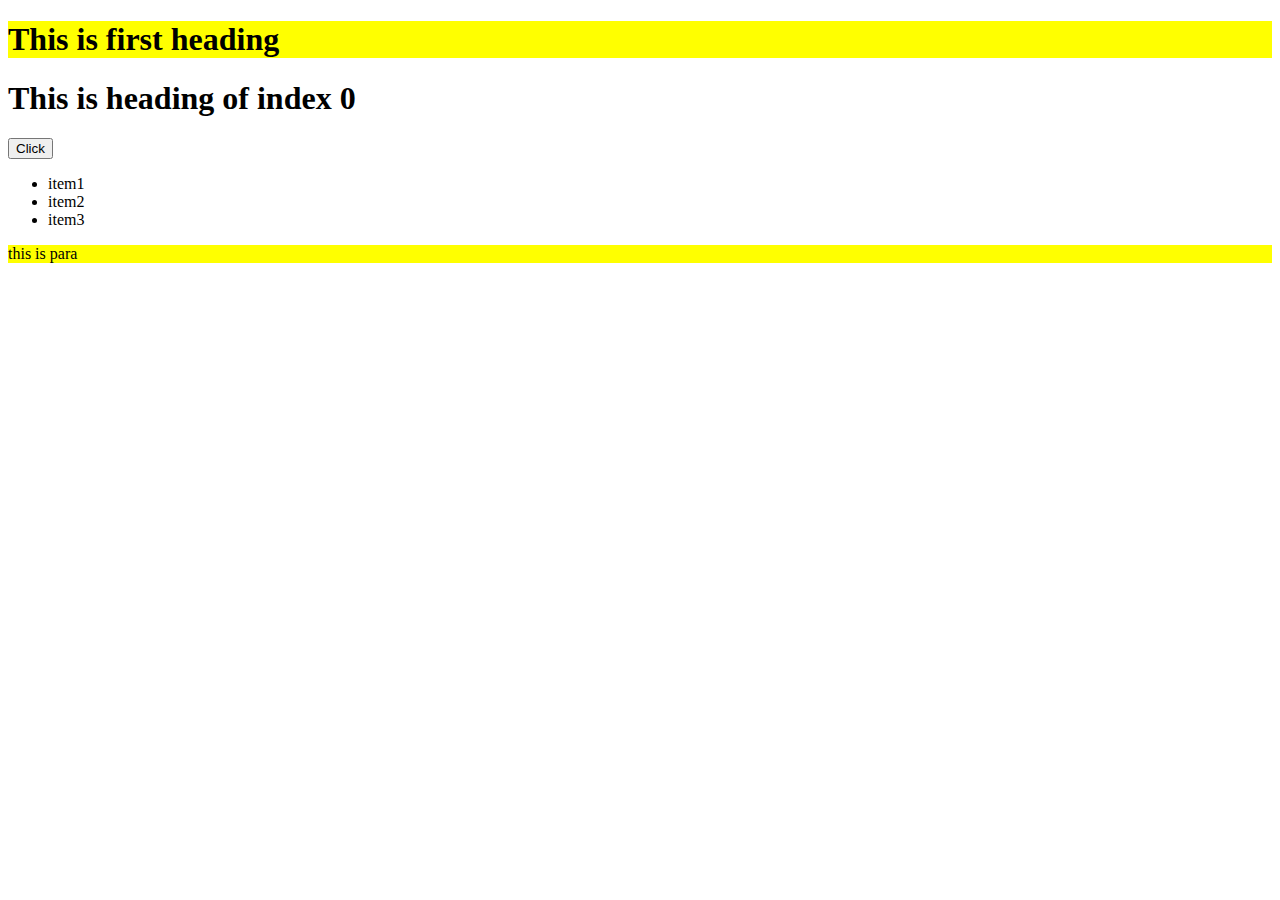
<file: DOM/index.html>
<!DOCTYPE html>
<html lang="en">
<head>
    <meta charset="UTF-8">
    <meta http-equiv="X-UA-Compatible" content="IE=edge">
    <meta name="viewport" content="width=device-width, initial-scale=1.0">
    <title>Document</title>
</head>
<body>
    <h1 id="heading">This is first heading</h1>
    <h1>This is heading of index 0</h1>
    <button>Click</button>
    <ul>
        <li class="list-item">item1</li>
        <li class="list-item">item2</li>
        <li class="list-item">item3</li>
    </ul>

    <p id="p">this is para</p>

    <script>
        //document.array.object.object = "property"
    //     document.getElementsByTagName("h1")[1].style.color = "red";
    //     document.getElementsByTagName("button")[0].style.backgroundColor = "yellow";


    //     document.getElementsByClassName("list-item")[0].style.backgroundColor = "purple";

    //     //this will not work we have to give index number
    //     document.getElementsByClassName("list-item").style.color = "red";

    //     //It will not give the list of item in array
    //    console.log(document.getElementById("p"));

       //queryselector work for all tagName,Id,ClassName;
       //for class use (.) and for id use (#) operator
       document.querySelector("#heading").style.backgroundColor = "yellow";
       document.querySelector("#p").style.backgroundColor = "yellow";


       //querySelectorAll()
    </script>
</body>
</html>
</file>
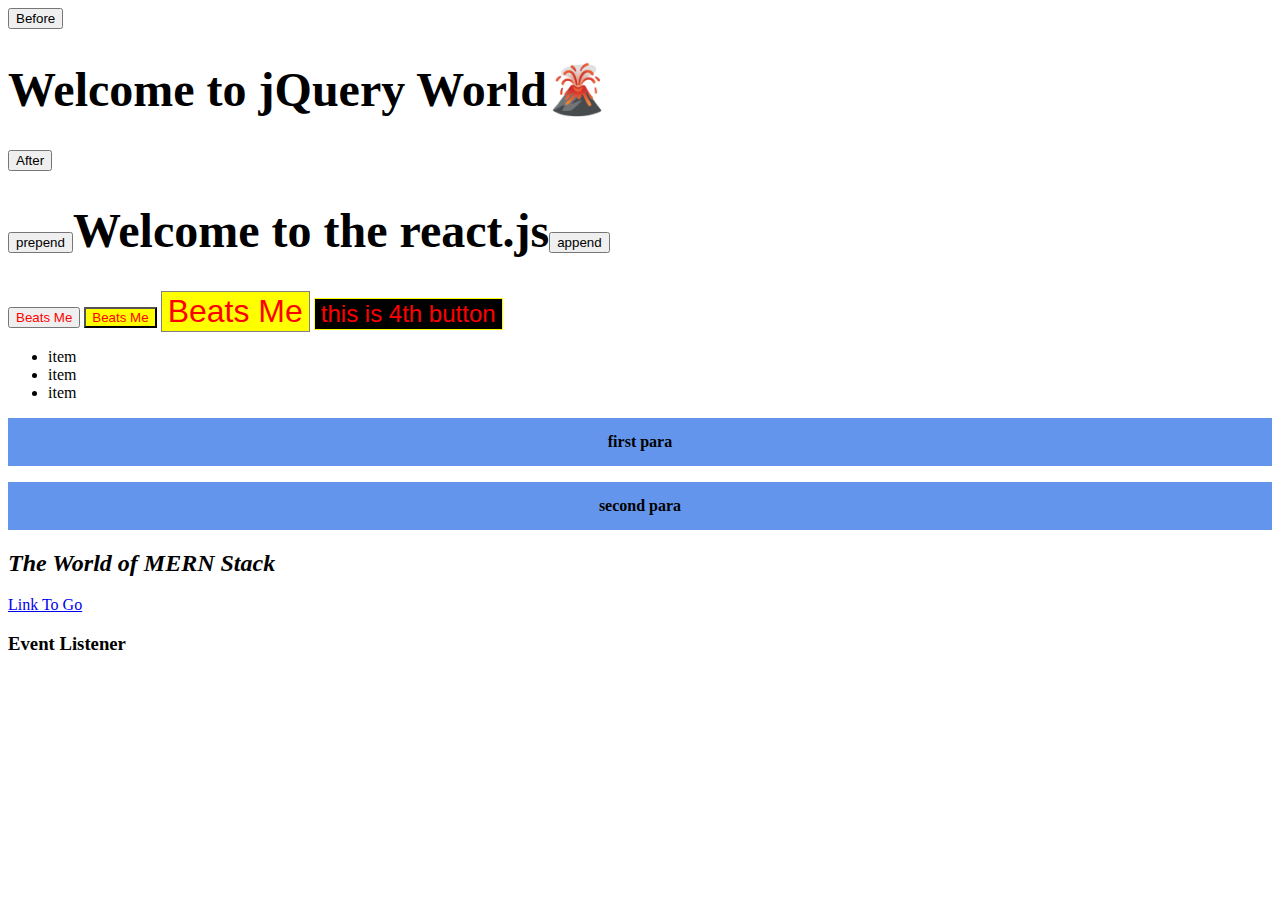
<file: jQuery/index.html>
<!DOCTYPE html>
<html lang="en">
<head>
    <title>Document</title>
    <link rel="stylesheet" href="index.css">

</head>
<body>

    <h1 class="headOne">Welcome to jQuery World🌋</h1>
    <h1 class="head">second heading</h1>
    <button class="btn1">Beats Me</button>
    <button class="btn2">Beats Me</button>
    <button class="btn3">Beats Me</button>

    <button id="btn-4">this is 4th button</button>

    <ul>
        <li class="list-item">item </li>
        <li class="list-item">item </li>
        <li class="list-item">item </li>
    </ul>



   <p>first para</p>
   <p>second para</p>


   <h2>The second heading</h2>

   <a href="#">Link To Go</a>


   <!--Event Handling-->
   <h3>Event Listener</h3>



















    <!-- 😜jQuery is added-->
    


    <script src="https://ajax.googleapis.com/ajax/libs/jquery/3.6.0/jquery.min.js"></script>
    <script src="index.js"></script>
</body>
</html>
</file>
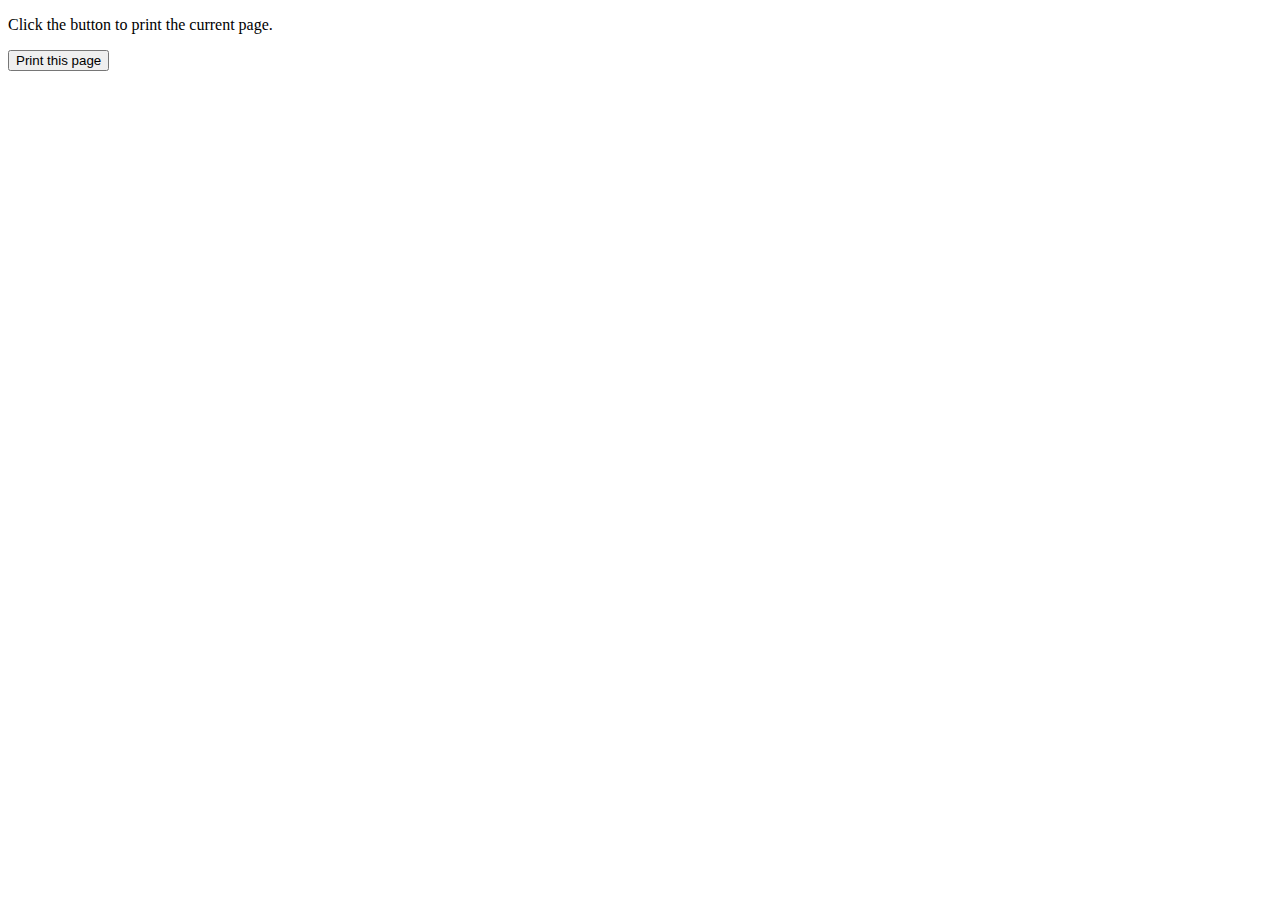
<file: Javascript/02/index.html>
<!DOCTYPE html>
<!DOCTYPE html>
<html lang="en">
<head>
    <meta charset="UTF-8">
    <meta name="viewport" content="width=device-width, initial-scale=1.0">

    <title>Document</title>
</head>
<body>
        <p>Click the button to print the current page.</p>
        <button onclick="print_current_page()">Print this page</button>

        <script src="./script.js"></script>
</body>
</html>
</file>
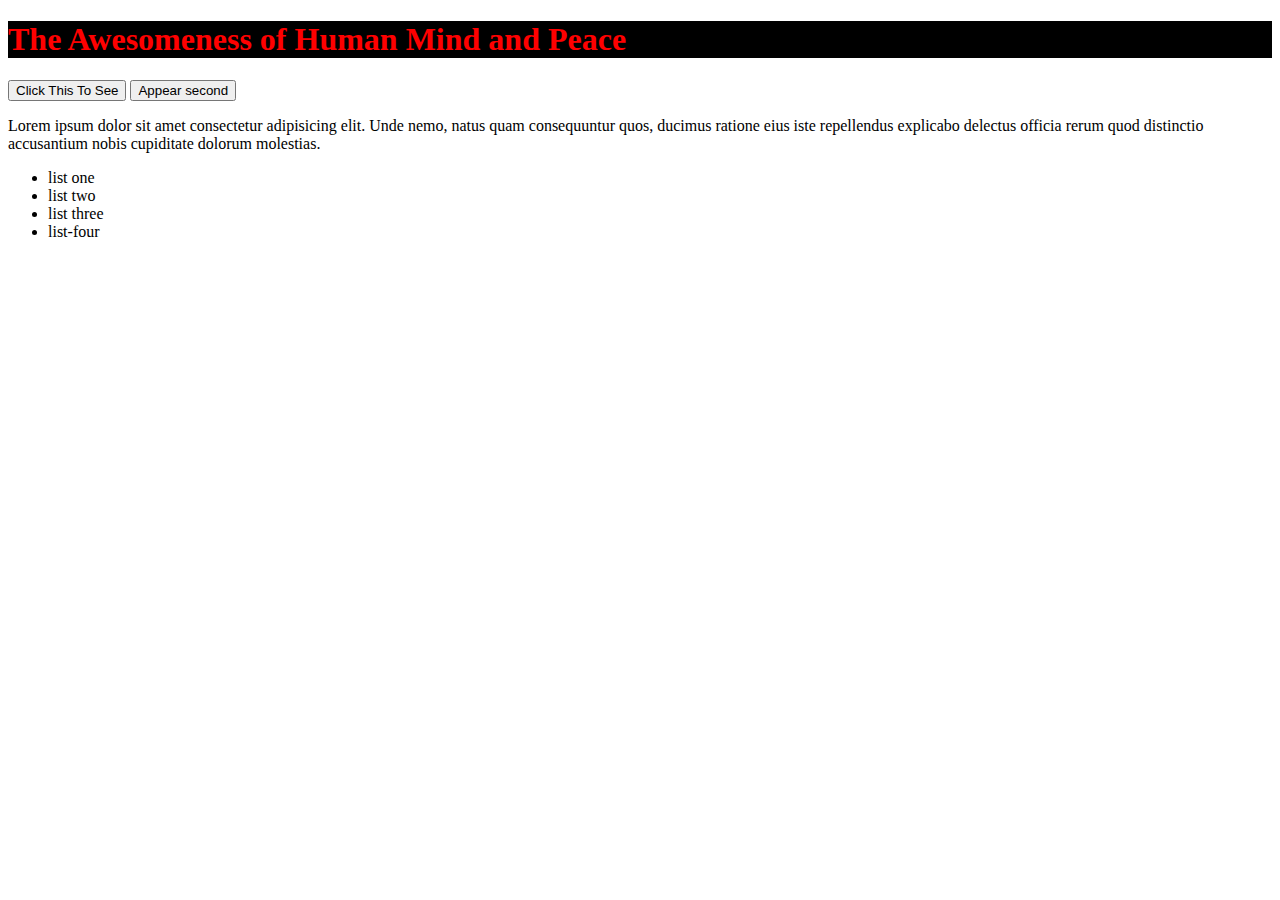
<file: DOM/event.html>
<!--user Interface-->
<!DOCTYPE html>
<html>
    <head>
        <style>
            .page-head{
                color: red;
                background-color: black;
            }
        </style>
    </head>
    <body>
        
    <!-----------🌋 Events ------------>

    <h1 class="page-head">The Awesomeness of Human Mind and Peace</h1>
    <button>Click This To See</button>
    <button>Appear second</button>



    <p>Lorem ipsum dolor sit amet consectetur adipisicing elit. Unde nemo, 
        natus quam consequuntur quos, ducimus ratione eius iste repellendus
         explicabo delectus officia rerum quod distinctio accusantium nobis 
         cupiditate dolorum molestias.</p>
    
    <ul>
        <li class="list-item">list one</li>
        <li class="list-item">list two</li>
        <li class="list-item">list three</li>
        <li class="list-item">list-four</li>
    </ul>























    <!-----------🌋 Javascript Part ------------>
    <script>








    //🏀
    let heading = document.querySelector("h1");

    //add event listener to tag
    //need 2 parameter  == EventName , action to be happen

    heading.addEventListener("mouseover",mouseover);

    //to save time use function
    function mouseover(){
        heading.classList.toggle("page-head");
    }





















    //🏀
    let btn = document.querySelectorAll("button")[0];
    btn.addEventListener("click",()=>{
        document.querySelectorAll("button")[1].style.visibility = "hidden";
    });







    //on whole page
    document.addEventListener("keydown",()=>{
        document.querySelector("p").style.backgroundColor = "green";
    });





    //for multiple list
    document.querySelectorAll(".list-item").forEach(function(listItem){
        listItem.addEventListener("mouseover",()=>{
            listItem.style.backgroundColor = "yellow";
        });
    });

    </script>
    </body>
</html>
</file>
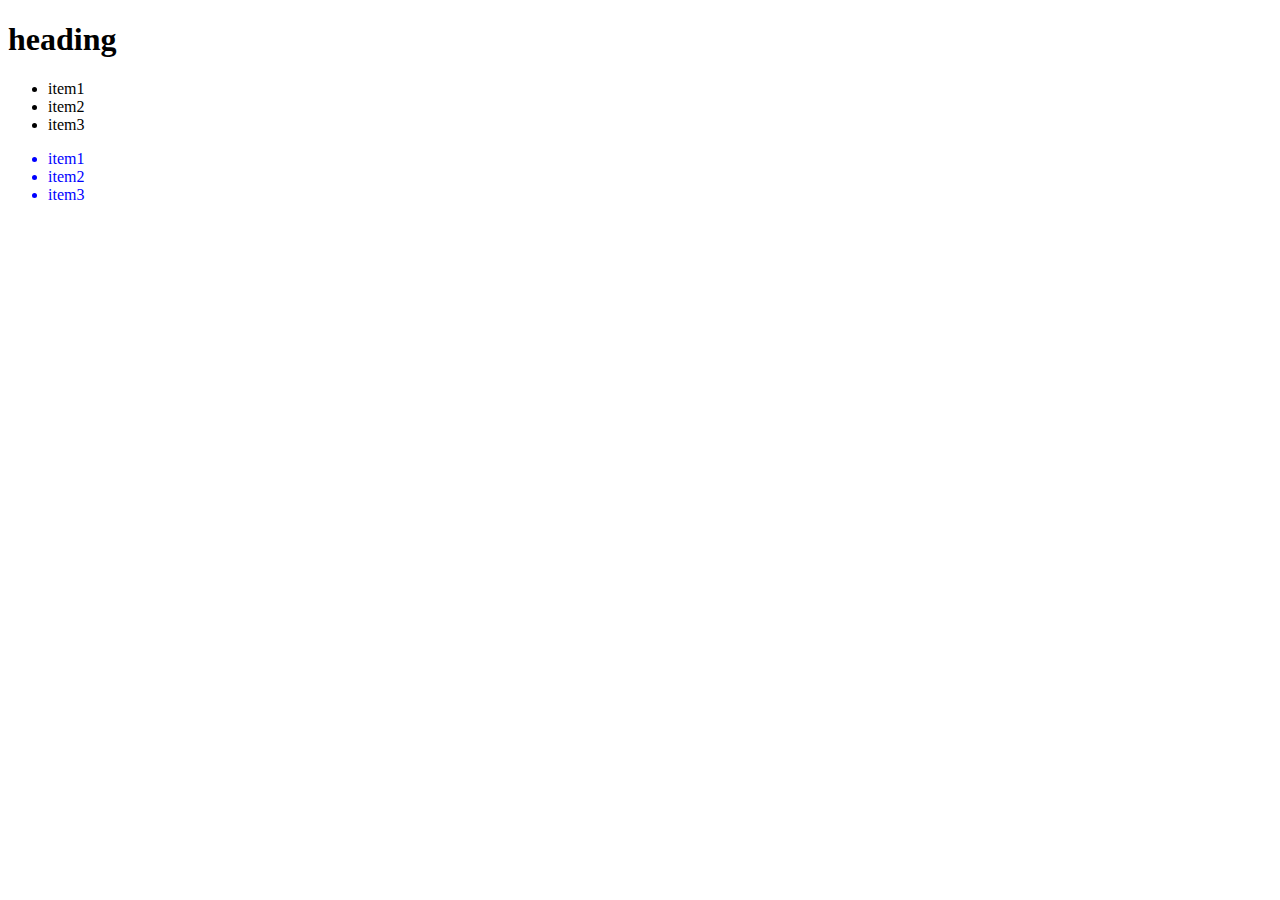
<file: DOM/manipulate.html>
<!DOCTYPE html>
<html lang="en">
<head></head>
    <title>Document</title>
</head>
<body>
    <h1>heading</h1>
    <ul>
        <li>item1</li>
        <li>item2</li>
        <li>item3</li>
    </ul>

    <ul>
        <li class="item">item1</li>
        <li class="item">item2</li>
        <li class="item">item3</li>
    </ul>


    <script>
        // var doc = document.querySelector("h1");
        // var li = document.querySelector("li");

        // doc.style.border = "5px solid blue";
        // doc.style.borderRadius = "10px";
        // doc.style.fontSize = "25px";
        // li.style.visibility = "hidden";

        var list = document.querySelectorAll(".item");

        // list[0].style.color = "red";
        // list[1].style.color = "red";
        // list[2].style.color = "red";

        list.forEach(function(item){
            item.style.color = "blue"
        });




    </script>
</body>
</html>
</file>
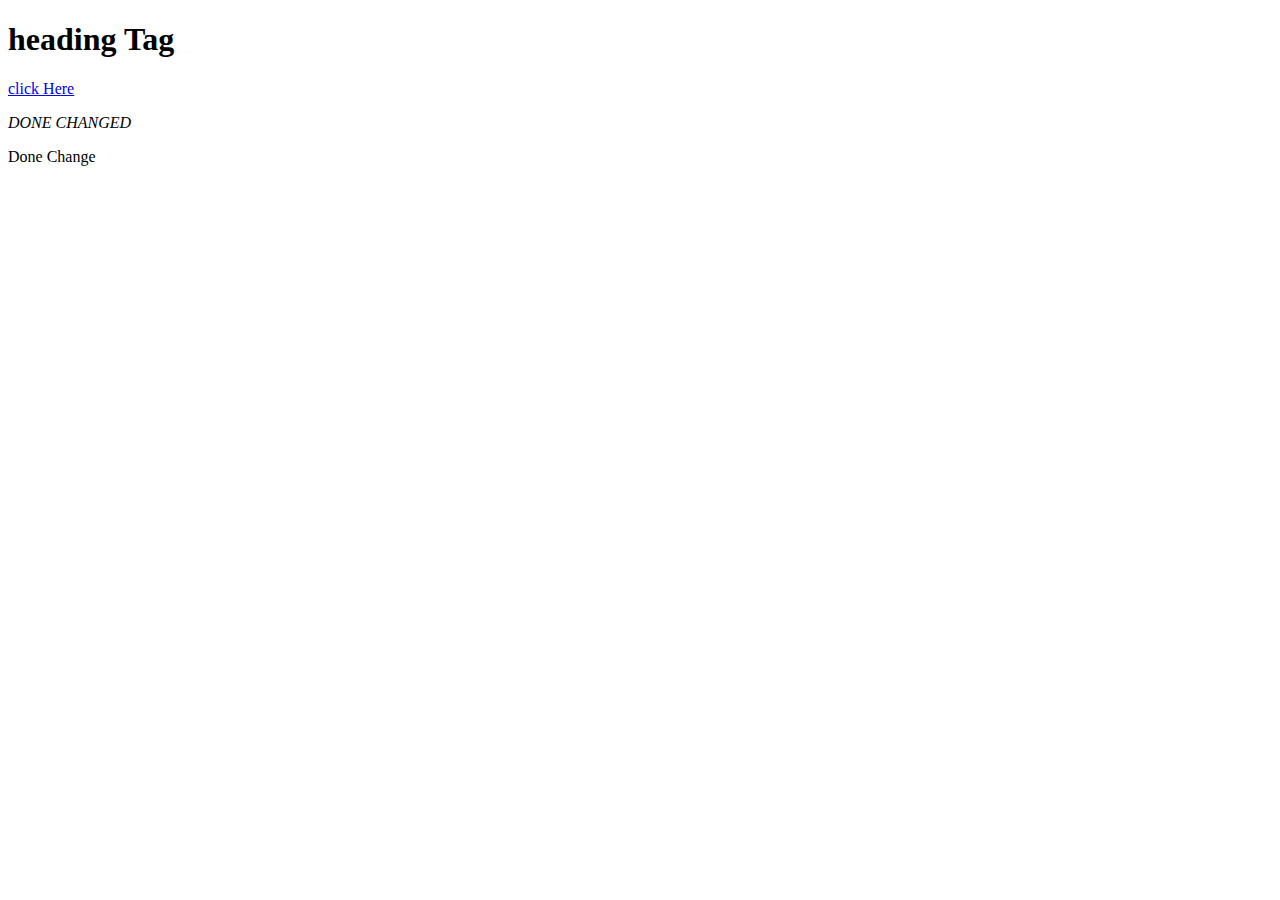
<file: DOM/text_attribute.html>
<!DOCTYPE html>
<html lang="en">
<head>
    <meta charset="UTF-8">
    <meta http-equiv="X-UA-Compatible" content="IE=edge">
    <meta name="viewport" content="width=device-width, initial-scale=1.0">
    <title>Manipulate text and attributes</title>
</head>
<body>
    <h1 class="head">heading Tag</h1>
    <a href="www.google.com">click Here</a>

    <p class="paragraph-class"></p>


    <p id="p"><strong>innerHTML</strong></p>
    <P id="text">TEXT CONTENT</P>















    <script>
        let heading = document.querySelector("h1");
        let link = document.querySelector("a");
        let para = document.querySelector("p");
       








        //🍅classList
        console.log(para.classList);
        para.classList.add("para");
        para.classList.remove("paragraph-class");
        console.log(para.getAttribute("class"));







         //🍅class and id property are attribute
        console.log(heading.attributes);







        //🍅will give value of class and id
        //pass name of the attribute
        console.log(heading.getAttribute("class")); 
        console.log(link.getAttribute("href"));







        //🍅to set the value
        link.setAttribute("href","www.prepbyte.com");
        console.log(link.getAttribute("href"));












    /*------------now how to change text   -------------*/
    

    //🌹difference between innerHTML and textContent;
    let chng = document.querySelectorAll("p")[1];
    let text = document.querySelectorAll("p")[2];


    





    //🌟innerHTML = can change the html tag also
    console.log(chng.innerHTML);

    //🌟textContent = can change only text 
    console.log(chng.textContent);


    

    chng.innerHTML = `<i>DONE CHANGED</i>`;
    text.textContent = `Done Change`;

    //🌟innerText = it will give deep down text also (<p> text1 <strong> text2 </strong></p>)
    //ans   == text1 text2
    //similar as textContent 


    </script>
</body>
</html>
</file>
<file: jQuery/index.css>
.class-btn4{
    background-color: black;
    font-size: 1.5rem;
    border: 1.5px solid yellow;
}

.stylePara{
    line-height: 10px;
    background-color: cornflowerblue;
    height: 3rem;
    display: flex;
    align-items: center;
    justify-content: center;
    font-weight: 800;
}
</file>
